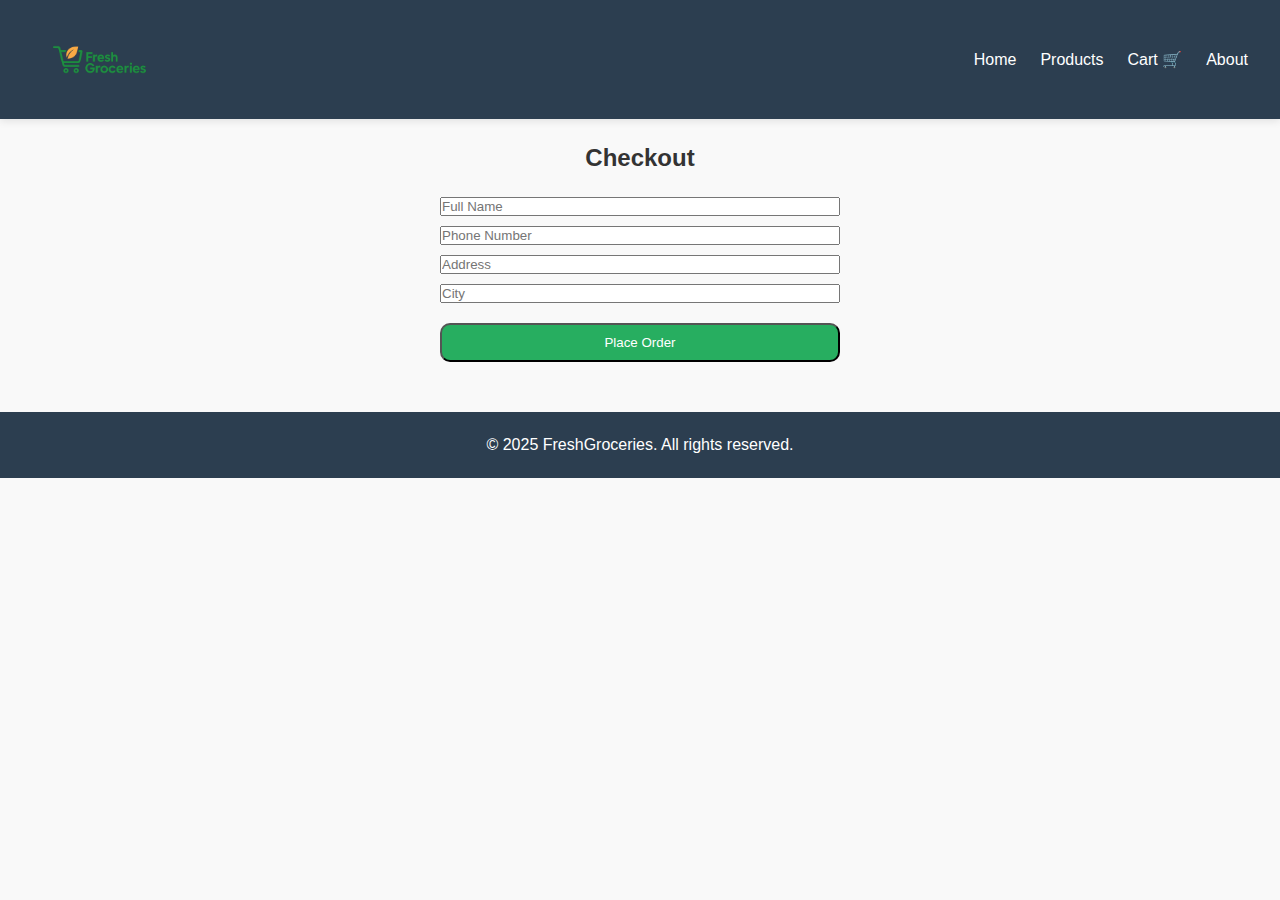
<file: checkout.html>
<!DOCTYPE html>
<html lang="en">
<head>
  <meta charset="UTF-8">
  <meta name="viewport" content="width=device-width, initial-scale=1.0">
  <title>FreshGroceries - Checkout</title>
  <link rel="stylesheet" href="css/style.css">
</head>
<body>
  <header>
    <nav>
      <img src="images/logo.png" alt="Logo" class="logo">
      <span class="menu-toggle">☰</span>
      <ul>
        <li><a href="index.html">Home</a></li>
        <li><a href="products.html">Products</a></li>
        <li><a href="cart.html">Cart 🛒</a></li>
        <li><a href="about.html">About</a></li>
      </ul>
    </nav>
  </header>

  <main>
    <h2 style="text-align:center; margin:20px;">Checkout</h2>
    <form id="checkout-form" style="max-width:400px; margin:0 auto; display:flex; flex-direction:column; gap:10px;">
      <input type="text" placeholder="Full Name" required>
      <input type="text" placeholder="Phone Number" required>
      <input type="text" placeholder="Address" required>
      <input type="text" placeholder="City" required>
      <button type="submit" class="btn">Place Order</button>
    </form>
  </main>

  <footer>
    <p>&copy; 2025 FreshGroceries. All rights reserved.</p>
  </footer>

  <script src="js/script.js"></script>
</body>
</html>
</file>
<file: css/style.css>
/* ========== Global Reset ========== */
* {
  margin: 0;
  padding: 0;
  box-sizing: border-box;
}

:root {
  --primary: #27ae60;
  --secondary: #2c3e50;
  --accent: #f39c12;
  --light: #f9f9f9;
  --dark: #333;
  --radius: 10px;
}

body {
  font-family: 'Poppins', sans-serif;
  line-height: 1.6;
  background: var(--light);
  color: var(--dark);
}

/* ========== Header / Navbar ========== */
header {
  background: var(--secondary);
  color: white;
  padding: 0.8rem 2rem;
  box-shadow: 0 2px 8px rgba(0,0,0,0.1);
  position: sticky;
  top: 0;
  z-index: 1000;
}

nav {
  display: flex;
  justify-content: space-between;
  align-items: center;
}

.logo {
  width: 140px;
  height: auto;
}

nav ul {
  list-style: none;
  display: flex;
  gap: 1.5rem;
}

nav ul li a {
  color: white;
  text-decoration: none;
  font-weight: 500;
  transition: color 0.3s ease;
}

nav ul li a.active,
nav ul li a:hover {
  color: var(--accent);
}

/* Mobile menu */
.menu-toggle {
  display: none;
  font-size: 2rem;
  cursor: pointer;
  color: white;
}

@media (max-width: 768px) {
  nav ul {
    display: none;
    flex-direction: column;
    background: var(--secondary);
    position: absolute;
    top: 70px;
    right: 0;
    width: 200px;
    padding: 1rem;
    border-radius: var(--radius);
  }
  nav ul.show {
    display: flex;
  }
  .menu-toggle {
    display: block;
  }
}

/* ========== Hero Section ========== */
.hero {
  background: linear-gradient(rgba(0,0,0,0.5), rgba(0,0,0,0.5)), 
              url('../images/fruits/hero.jpg') center/cover no-repeat;
  color: white;
  text-align: center;
  padding: 120px 20px;
}

.hero h1 {
  font-size: 2.8rem;
  margin-bottom: 1rem;
  animation: fadeInDown 1s ease;
}

.hero p {
  font-size: 1.2rem;
  margin-bottom: 1.5rem;
  animation: fadeInUp 1.2s ease;
}

.hero .btn {
  padding: 12px 25px;
  background: var(--primary);
  color: white;
  text-decoration: none;
  font-weight: bold;
  border-radius: var(--radius);
  transition: background 0.3s;
}

.hero .btn:hover {
  background: var(--accent);
}

/* Animations */
@keyframes fadeInDown {
  from { opacity: 0; transform: translateY(-20px); }
  to { opacity: 1; transform: translateY(0); }
}
@keyframes fadeInUp {
  from { opacity: 0; transform: translateY(20px); }
  to { opacity: 1; transform: translateY(0); }
}

/* ========== Categories / Products ========== */
.categories {
  padding: 50px 20px;
}

.categories h2 {
  text-align: center;
  margin-bottom: 30px;
  font-size: 2rem;
  color: var(--secondary);
}

.grid {
  display: grid;
  grid-template-columns: repeat(auto-fit, minmax(250px, 1fr));
  gap: 25px;
}

.card {
  background: white;
  padding: 20px;
  border-radius: var(--radius);
  box-shadow: 0 4px 8px rgba(0,0,0,0.05);
  text-align: center;
  transition: transform 0.3s, box-shadow 0.3s;
}

.card img {
  width: 100%;
  border-radius: var(--radius);
  margin-bottom: 15px;
}

.card h3 {
  margin-bottom: 10px;
}

.card:hover {
  transform: translateY(-5px);
  box-shadow: 0 6px 12px rgba(0,0,0,0.1);
}

/* Buttons */
.btn {
  display: inline-block;
  padding: 10px 20px;
  margin-top: 10px;
  background: var(--primary);
  color: white;
  text-decoration: none;
  border-radius: var(--radius);
  transition: background 0.3s;
}

.btn:hover {
  background: var(--accent);
}

/* ========== Footer ========== */
footer {
  text-align: center;
  padding: 20px;
  background: var(--secondary);
  color: white;
  margin-top: 50px;
}
</file>
